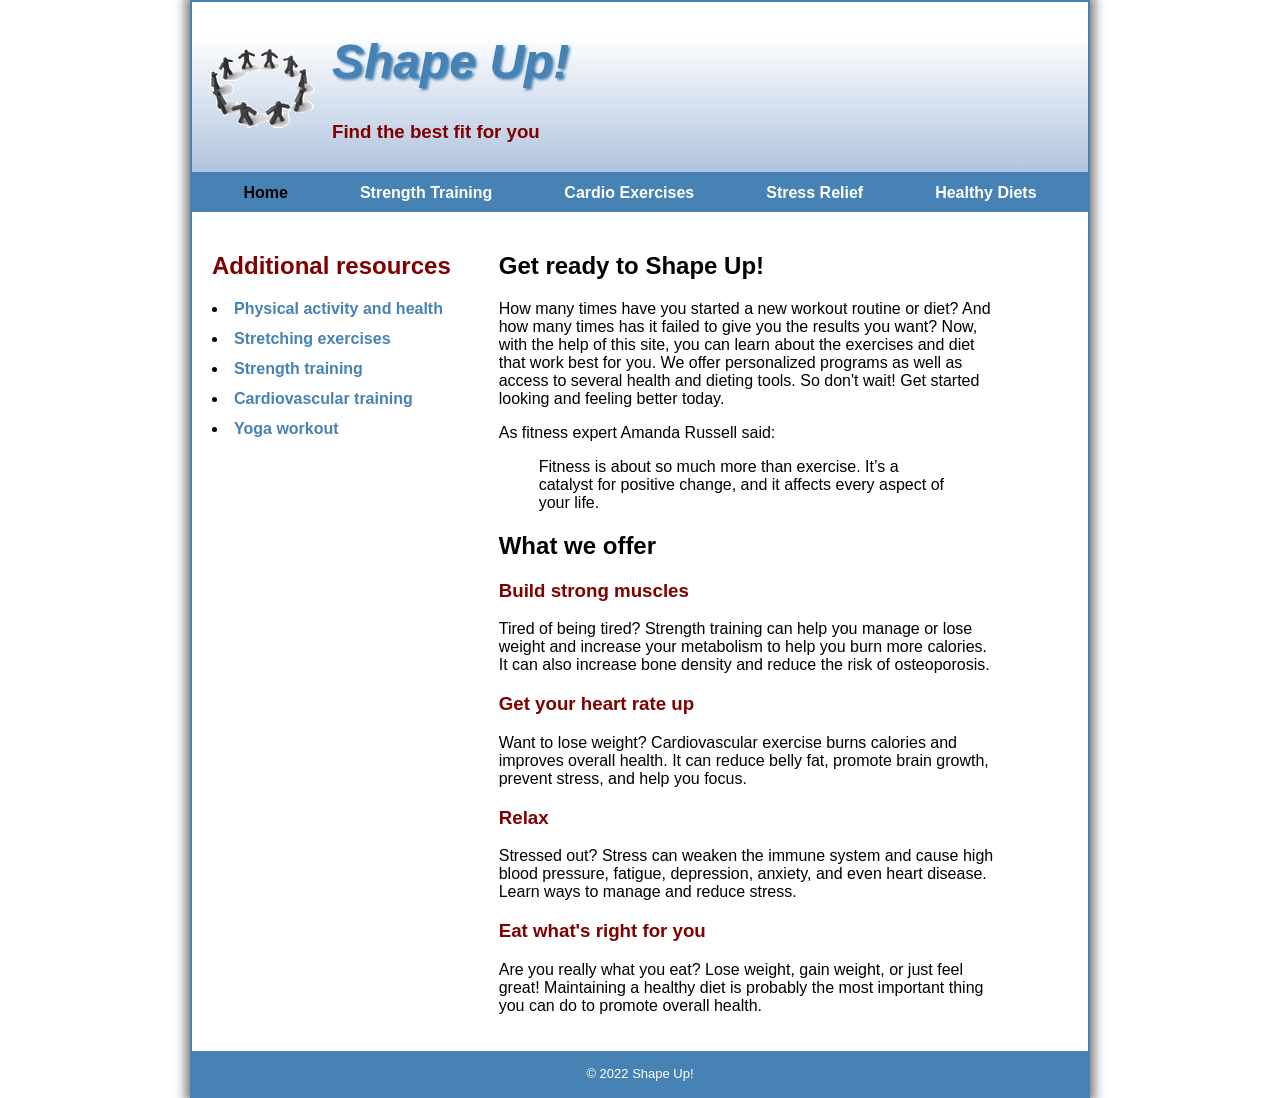
<file: index.html>
<!DOCTYPE html>
<!--No 3 column, no j nav thingy, no flex display use grids do form and video, bmi form 13, 14, 18-->
<html lang="en">
<head>
  <meta charset="utf-8"/>
  <title>Shape Up!</title>
  <link rel="stylesheet" href="styles/main.css">
  <link rel="icon" type="image/x-icon" href="images/favicon.ico">
</head>

<body>
<header>
  <img height="105" width="140" alt="logo of group holding hands" src="images/shape_up_logo.png">
  <h1>Shape Up!</h1>
  <h3>Find the best fit for you</h3>

</header>
<nav>
  <ul>
    <li><a href="index.html" class="current">Home</a></li>
    <li><a href="strength/index.html">Strength Training</a></li>
    <li><a href="cardio/index.html">Cardio Exercises</a></li>
    <li><a href="stress/index.html">Stress Relief</a>
      <ul>
        <li><a href="stress/index.html">What is Stress?</a></li>
        <li><a href="stress/tips.html">5 Helpful Tips</a></li>
        <li><a href="stress/meditate.html">Meditation</a></li>
        <li><a href="stress/vipassana.html">Vipassana</a></li>
      </ul>
    </li>
    <li><a href="diet/index.html">Healthy Diets</a>
      <ul>
        <li><a href="diet/index.html">Why a Healthy Diet?</a></li>
        <li><a href="diet/meals.html">Plan Your Meals</a></li>
        <li><a href="diet/calories.html">Count Your Calories</a></li>
        <li><a href="diet/bmi.html">Calculate Your BMI</a></li>
      </ul>
    </li>
  </ul>
</nav>
<div class="container">
  <aside id="side">
    <h2>Additional resources</h2>
    <ul>
      <li><a href="https://paahjournal.com/" target="_blank">Physical activity and health</a></li>
      <li><a href="https://www.verywellfit.com/relaxing-total-body-stretches-1231150" target="_blank">Stretching exercises</a></li>
      <li><a href="https://www.mayoclinic.org/healthy-lifestyle/fitness/in-depth/strength-training/art-20046670" target="_blank">Strength
        training</a></li>
      <li><a href="https://www.crunch.com/thehub/best-cardiovascular-training-exercises/" target="_blank">Cardiovascular training</a>
      </li>
      <li><a
        href="https://www.bsygroup.co.uk/course-menu-yoga.html?ref=bing&msclkid=238ca35a04321531828cc9ef7edda433&utm_source=bing&utm_medium=cpc&utm_campaign=Search%20-%20Subject%20-%20Yoga&utm_term=yoga%20training&utm_content=Yoga%20Training" target="_blank">Yoga
        workout</a></li>
    </ul>
  </aside>
  <section id="main">
    <h2>Get ready to Shape Up!</h2>
    <p>How many times have you started a new workout routine or diet? And how many times has it failed to give you the
      results you want? Now, with the help of this site, you can learn about the exercises and diet that work best for
      you. We offer personalized programs as well as access to several health and dieting tools. So don't wait! Get
      started looking and feeling better today.</p>
    <p>As fitness expert Amanda Russell said:</p>
    <blockquote>Fitness is about so much more than exercise. It’s a catalyst for positive change, and it affects every
      aspect of your life.
    </blockquote>
    <h2>What we offer</h2>
    <h3>Build strong muscles</h3>
    <p>Tired of being tired? Strength training can help you manage or lose weight and increase your metabolism to help
      you burn more calories. It can also increase bone density and reduce the risk of osteoporosis.
    </p>
    <h3>Get your heart rate up</h3>
    <p>Want to lose weight? Cardiovascular exercise burns calories and improves overall health. It can reduce belly fat,
      promote brain growth, prevent stress, and help you focus.
    </p>
    <h3>Relax</h3>
    <p>Stressed out? Stress can weaken the immune system and cause high blood pressure, fatigue, depression, anxiety,
      and even heart disease. Learn ways to manage and reduce stress.
    </p>
    <h3>Eat what's right for you</h3>
    <p>Are you really what you eat? Lose weight, gain weight, or just feel great! Maintaining a healthy diet is probably
      the most important thing you can do to promote overall health.
    </p>
  </section>
</div>
<footer>
  &copy; 2022 Shape Up!
</footer>
</body>

</html>
</file>
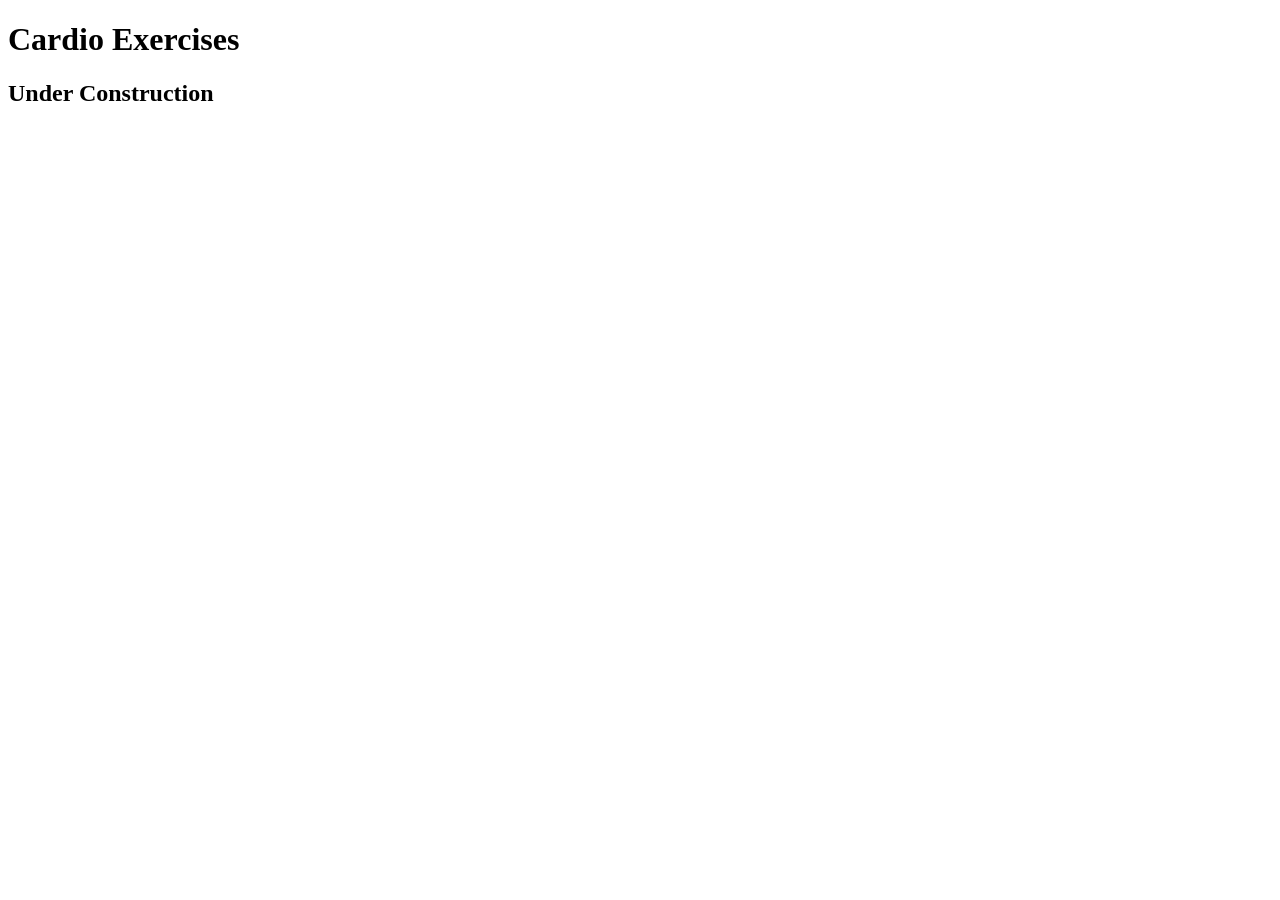
<file: cardio/index.html>
<!DOCTYPE html>

<html lang="en">
<head>
	<meta charset="utf-8">
	<title>Shape Up! | Cardio Exercises</title>
</head>

<body>
	<main>
	    <h1>Cardio Exercises</h1>
		<h2>Under Construction</h2>
	</main>
</body>
</html>
</file>
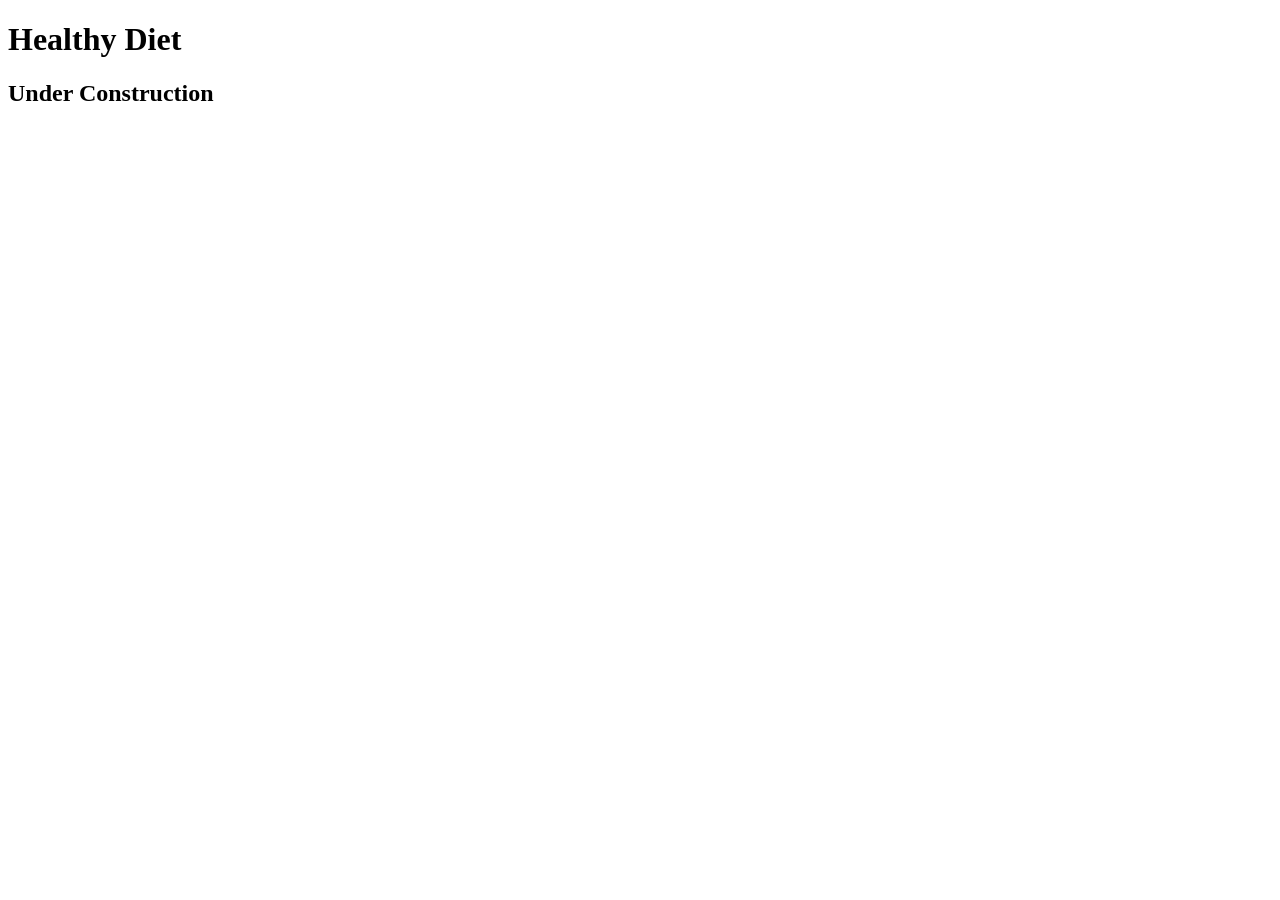
<file: diet/index.html>
<!DOCTYPE html>

<html lang="en">
<head>
	<meta charset="utf-8">
	<title>Shape Up! | Healthy Diet</title>
</head>

<body>
	<main>
	    <h1>Healthy Diet</h1>
		<h2>Under Construction</h2>
	</main>
</body>
</html>
</file>
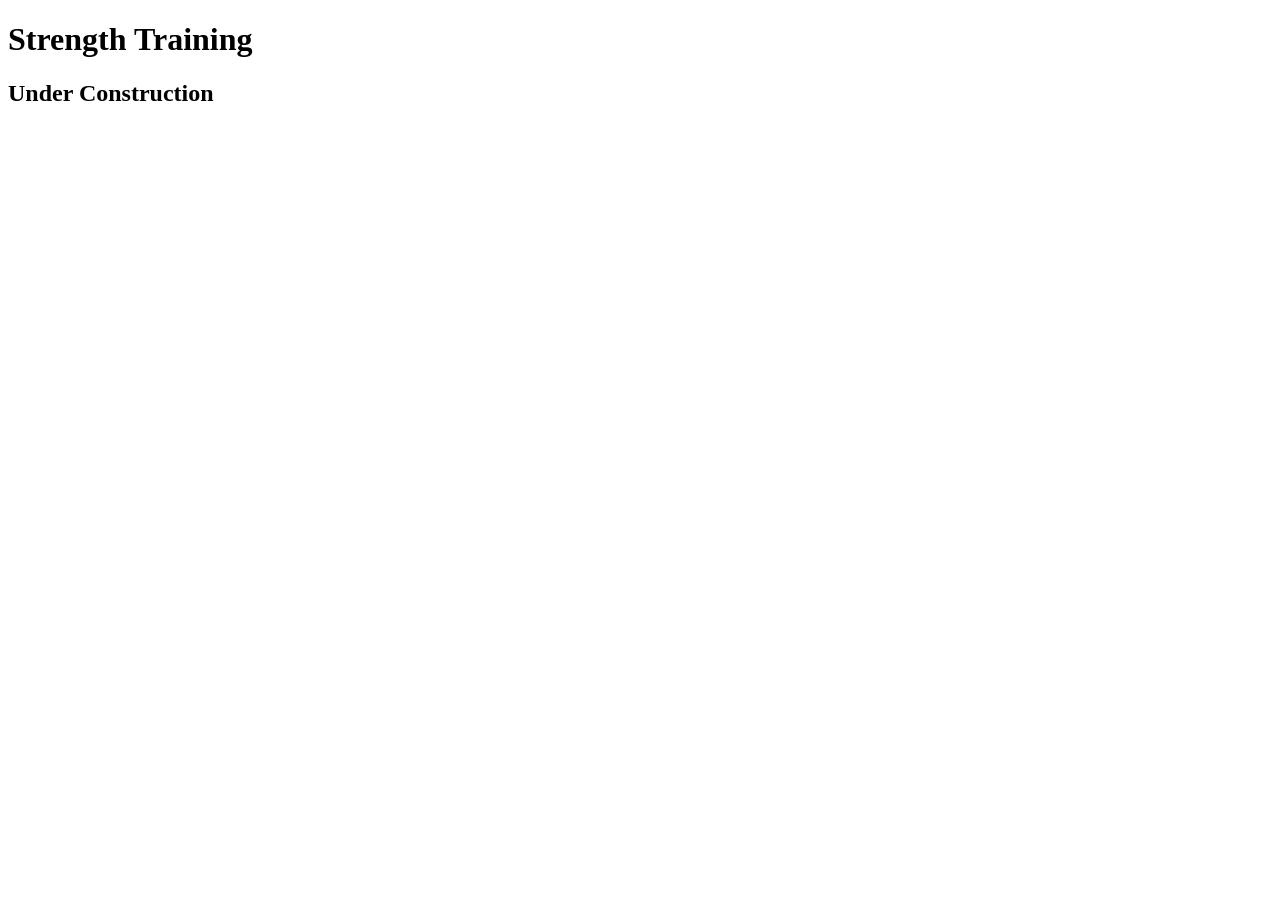
<file: strength/index.html>
<!DOCTYPE html>

<html lang="en">
<head>
	<meta charset="utf-8">
	<title>Shape Up! | Strength Training</title>
</head>

<body>
	<main>
	    <h1>Strength Training</h1>
		<h2>Under Construction</h2>
	</main>
</body>
</html>
</file>
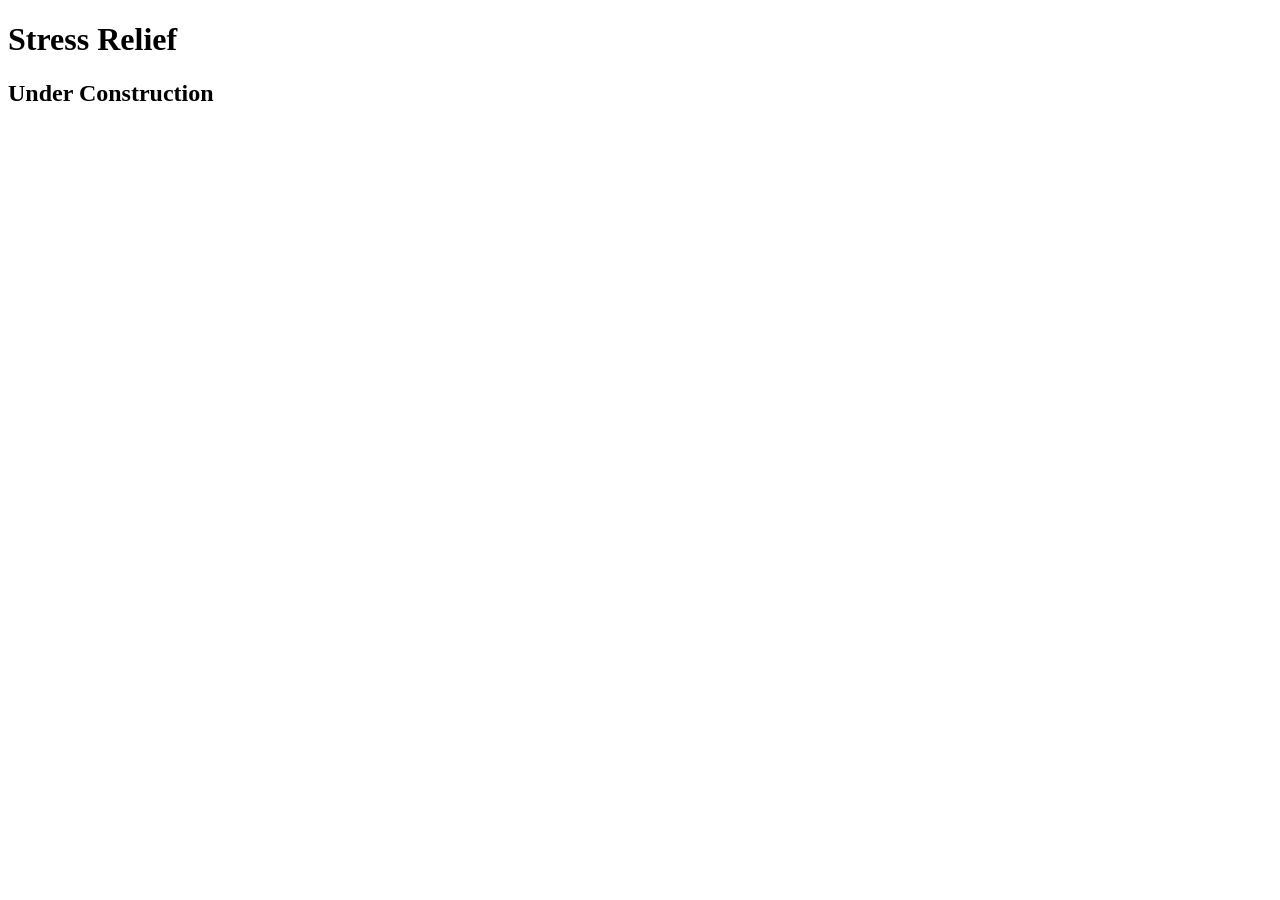
<file: stress/index.html>
<!DOCTYPE html>

<html lang="en">
<head>
	<meta charset="utf-8">
	<title>Shape Up! | Stress</title>
</head>

<body>
    <main>
        <h1>Stress Relief</h1>
        <h2>Under Construction</h2>
	</main>
</body>
</html>
</file>
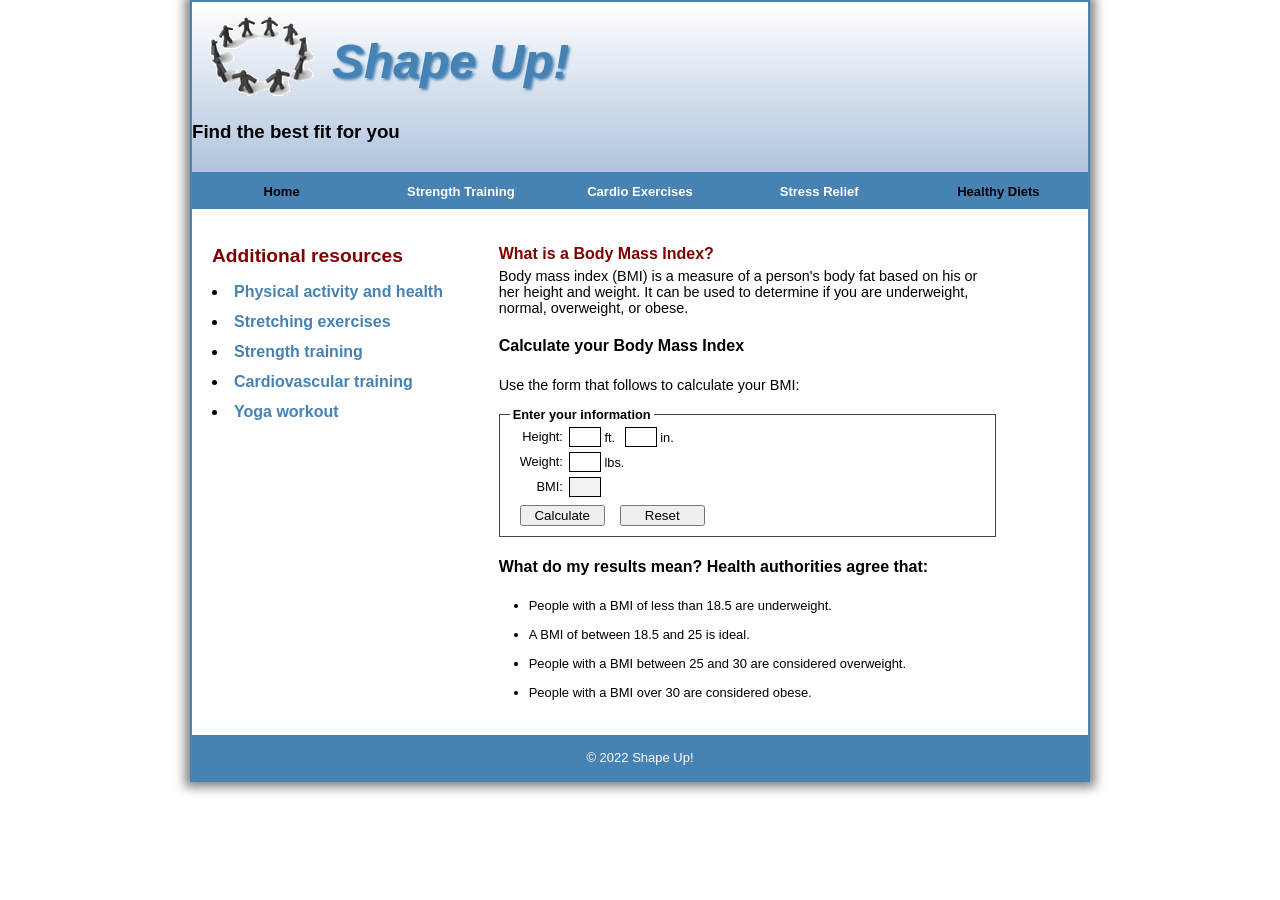
<file: diet/bmi.html>
<!DOCTYPE html>
<html lang="en">
<head>
  <meta charset="UTF-8">
  <title>Shape Up! | BMI</title>
  <link rel="stylesheet" href="/styles/bmi.css">
  <link rel="icon" type="image/x-icon" href="/images/favicon.ico">
</head>
<body>
<header>
  <img height="105" width="140" alt="logo of group holding hands" src="/images/shape_up_logo.png">
  <h1>Shape Up!</h1>
  <h3>Find the best fit for you</h3>

</header>
<nav>
  <ul>
    <li><a href="index.html" class="current">Home</a></li>
    <li><a href="/strength/index.html">Strength Training</a></li>
    <li><a href="/cardio/index.html">Cardio Exercises</a></li>
    <li><a href="/stress/index.html">Stress Relief</a>
      <ul>
        <li><a href="/stress/index.html">What is Stress?</a></li>
        <li><a href="/stress/tips.html">5 Helpful Tips</a></li>
        <li><a href="/stress/meditate.html">Meditation</a></li>
        <li><a href="/stress/vipassana.html">Vipassana</a></li>
      </ul>
    </li>
    <li><a href="/diet/index.html" class="current">Healthy Diets</a>
      <ul>
        <li><a href="/diet/index.html">Why a Healthy Diet?</a></li>
        <li><a href="/diet/meals.html">Plan Your Meals</a></li>
        <li><a href="/diet/calories.html">Count Your Calories</a></li>
        <li><a href="/diet/bmi.html" class="current">Calculate Your BMI</a></li>
      </ul>
    </li>
  </ul>
</nav>
<div class="container">
  <aside id="side">
    <h2>Additional resources</h2>
    <ul>
      <li><a href="https://paahjournal.com/" target="_blank">Physical activity and health</a></li>
      <li><a href="https://www.verywellfit.com/relaxing-total-body-stretches-1231150" target="_blank">Stretching exercises</a></li>
      <li><a href="https://www.mayoclinic.org/healthy-lifestyle/fitness/in-depth/strength-training/art-20046670" target="_blank">Strength
        training</a></li>
      <li><a href="https://www.crunch.com/thehub/best-cardiovascular-training-exercises/" target="_blank">Cardiovascular training</a>
      </li>
      <li><a
        href="https://www.bsygroup.co.uk/course-menu-yoga.html?ref=bing&msclkid=238ca35a04321531828cc9ef7edda433&utm_source=bing&utm_medium=cpc&utm_campaign=Search%20-%20Subject%20-%20Yoga&utm_term=yoga%20training&utm_content=Yoga%20Training" target="_blank">Yoga
        workout</a></li>
    </ul>
  </aside>
  <section id="main">
    <h3>What is a Body Mass Index?</h3>
    <p>Body mass index (BMI) is a measure of a person's body fat based on his or her height and weight. It can be used to determine if you are underweight, normal, overweight, or obese.</p>
    <h4>Calculate your Body Mass Index</h4>
    <p>Use the form that follows to calculate your BMI:</p>
    <form>
      <fieldset>
        <legend>Enter your information</legend>
        <div class="fields">
          <label for="feet">Height:</label>
          <div class="height">
            <input type="text" id="feet" name="feet"> ft.
            <input type="text" id="inch" name="inch"> in.
          </div>

          <label for="weight">Weight:</label>
          <div>
            <input type="text" id="weight" name="weight"> lbs.
          </div>

          <label for="bmi_result">BMI:</label>
          <div>
            <input type="text" id="bmi_result" name="bmi_result" readonly>
          </div>
        </div>
        <div class="buttons">
          <input type="button" id="calculate" value="Calculate">
          <input type="reset" value="Reset">
        </div>
      </fieldset>
    </form>
    <h4>What do my results mean? Health authorities agree that:</h4>
    <ul>
      <li><p>People with a BMI of less than 18.5 are underweight.</p></li>
      <li><p>A BMI of between 18.5 and 25 is ideal.</p></li>
      <li><p>People with a BMI between 25 and 30 are considered overweight.</p></li>
      <li><p>People with a BMI over 30 are considered obese.</p></li>
    </ul>
  </section>
</div>
<footer>
  &copy; 2022 Shape Up!
</footer>
</body>
</html>
</file>
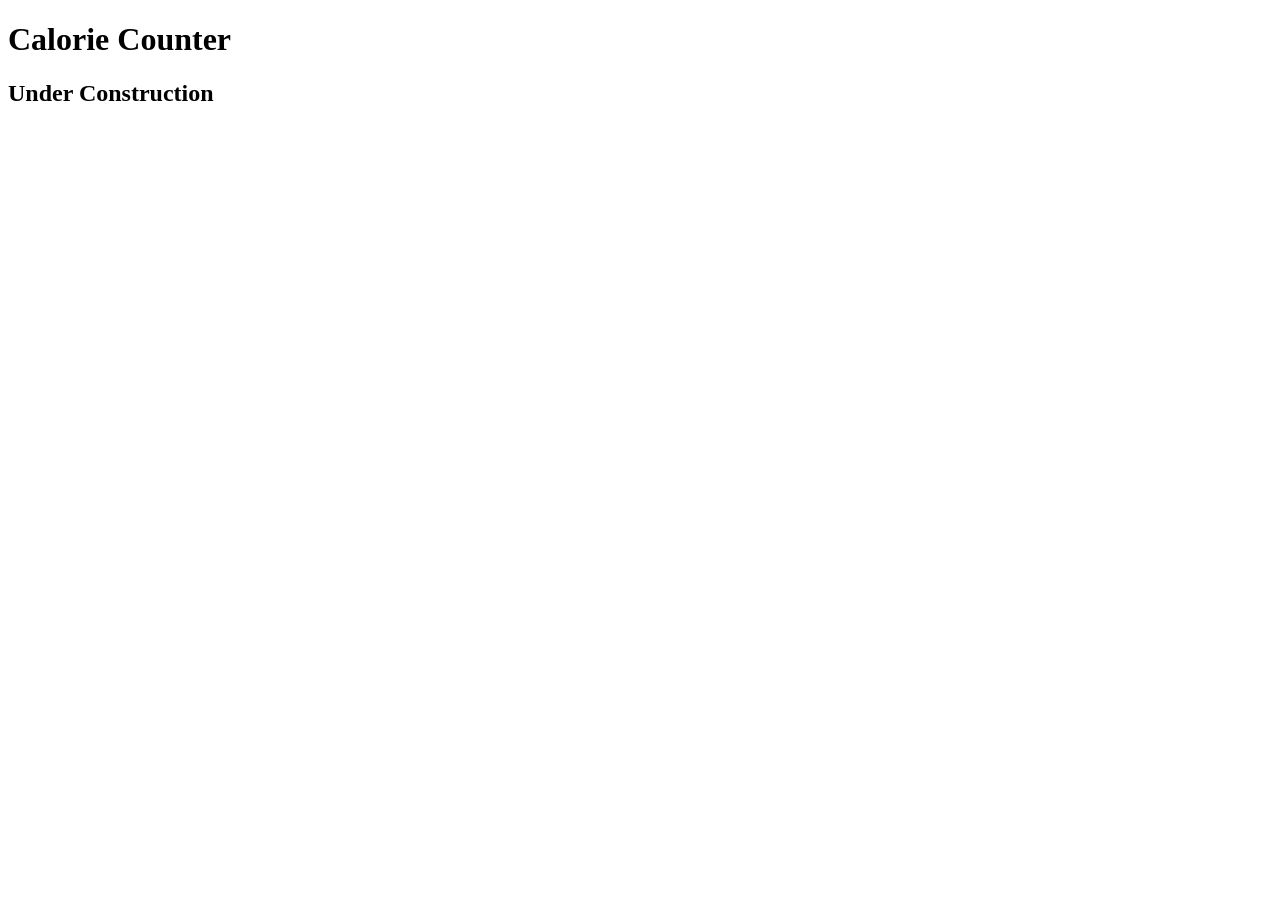
<file: diet/calories.html>
<!DOCTYPE html>

<html lang="en">
<head>
	<meta charset="utf-8">
	<title>Shape Up! | Calorie Counter</title>
</head>

<body>
	<main>
	    <h1>Calorie Counter</h1>
		<h2>Under Construction</h2>	      
    </main>
</body>
</html>
</file>
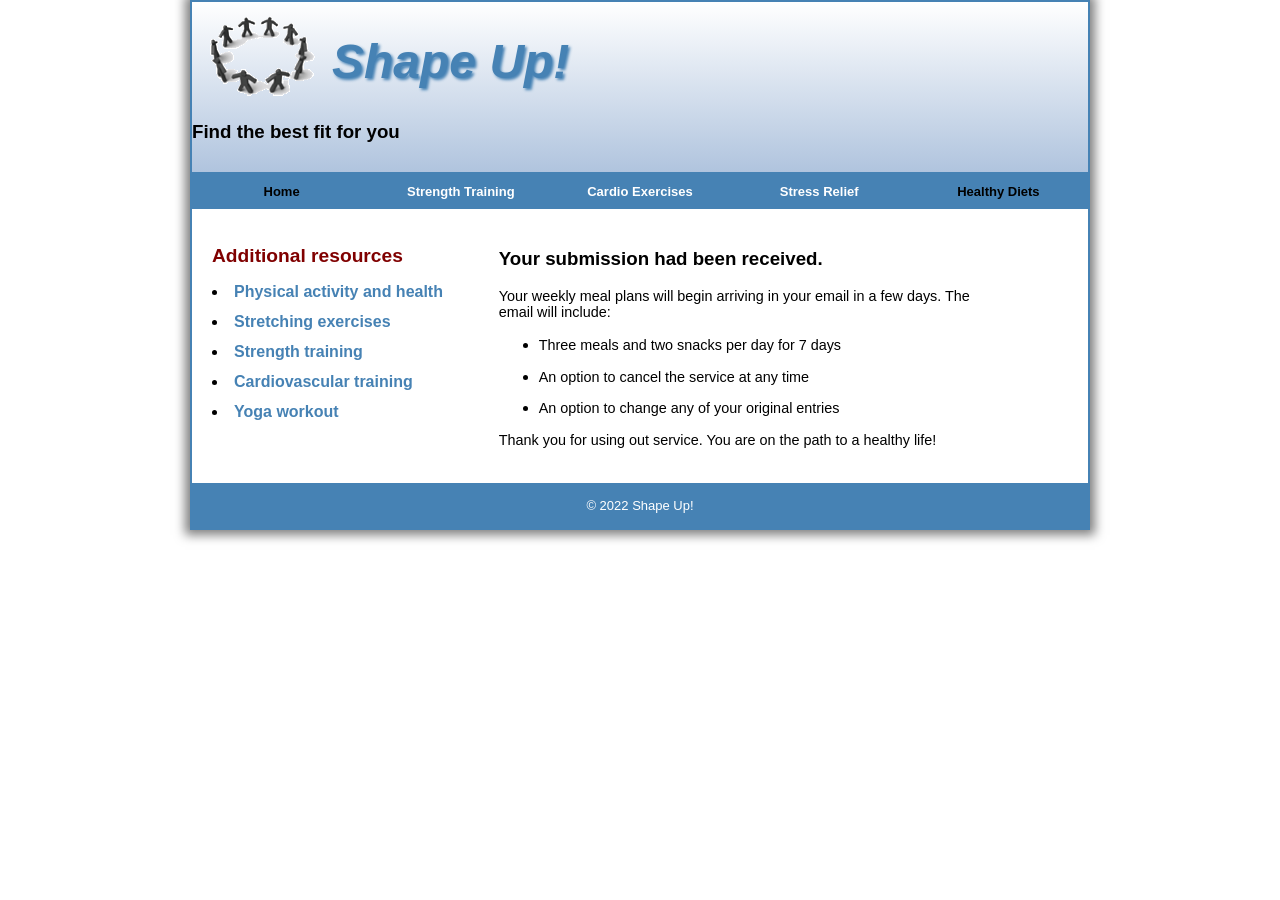
<file: diet/meal_request.html>
<!DOCTYPE html>
<html lang="en">
<head>
  <meta charset="UTF-8">
  <title>Shape Up! | Meal Request</title>
  <!--  <link rel="stylesheet" href="/styles/main.css">-->
  <link rel="stylesheet" href="/styles/meals.css">
  <link rel="icon" type="image/x-icon" href="/images/favicon.ico">
</head>
<body>
<header>
  <img height="105" width="140" alt="logo of group holding hands" src="/images/shape_up_logo.png">
  <h1>Shape Up!</h1>
  <h3>Find the best fit for you</h3>

</header>
<nav>
  <ul>
    <li><a href="index.html" class="current">Home</a></li>
    <li><a href="/strength/index.html">Strength Training</a></li>
    <li><a href="/cardio/index.html">Cardio Exercises</a></li>
    <li><a href="/stress/index.html">Stress Relief</a>
      <ul>
        <li><a href="/stress/index.html">What is Stress?</a></li>
        <li><a href="/stress/tips.html">5 Helpful Tips</a></li>
        <li><a href="/stress/meditate.html">Meditation</a></li>
        <li><a href="/stress/vipassana.html">Vipassana</a></li>
      </ul>
    </li>
    <li><a href="/diet/index.html" class="current">Healthy Diets</a>
      <ul>
        <li><a href="/diet/index.html">Why a Healthy Diet?</a></li>
        <li><a href="/diet/meals.html" class="current">Plan Your Meals</a></li>
        <li><a href="/diet/calories.html">Count Your Calories</a></li>
        <li><a href="/diet/bmi.html">Calculate Your BMI</a></li>
      </ul>
    </li>
  </ul>
</nav>
<div class="container">
  <aside id="side">
    <h2>Additional resources</h2>
    <ul>
      <li><a href="https://paahjournal.com/" target="_blank">Physical activity and health</a></li>
      <li><a href="https://www.verywellfit.com/relaxing-total-body-stretches-1231150" target="_blank">Stretching exercises</a></li>
      <li><a href="https://www.mayoclinic.org/healthy-lifestyle/fitness/in-depth/strength-training/art-20046670" target="_blank">Strength
        training</a></li>
      <li><a href="https://www.crunch.com/thehub/best-cardiovascular-training-exercises/" target="_blank">Cardiovascular training</a>
      </li>
      <li><a
        href="https://www.bsygroup.co.uk/course-menu-yoga.html?ref=bing&msclkid=238ca35a04321531828cc9ef7edda433&utm_source=bing&utm_medium=cpc&utm_campaign=Search%20-%20Subject%20-%20Yoga&utm_term=yoga%20training&utm_content=Yoga%20Training" target="_blank">Yoga
        workout</a></li>
    </ul>
  </aside>
  <section id="main">
    <h3>Your submission had been received.</h3>
    <p>Your weekly meal plans will begin arriving in your email in a few days. The email will include:</p>
    <ul>
      <li><p>Three meals and two snacks per day for 7 days</p></li>
      <li><p>An option to cancel the service at any time</p></li>
      <li><p>An option to change any of your original entries</p></li>
    </ul>
    <p>Thank you for using out service. You are on the path to a healthy life!</p>
  </section>
</div>
<footer>
  &copy; 2022 Shape Up!
</footer>
</body>
</html>
</file>
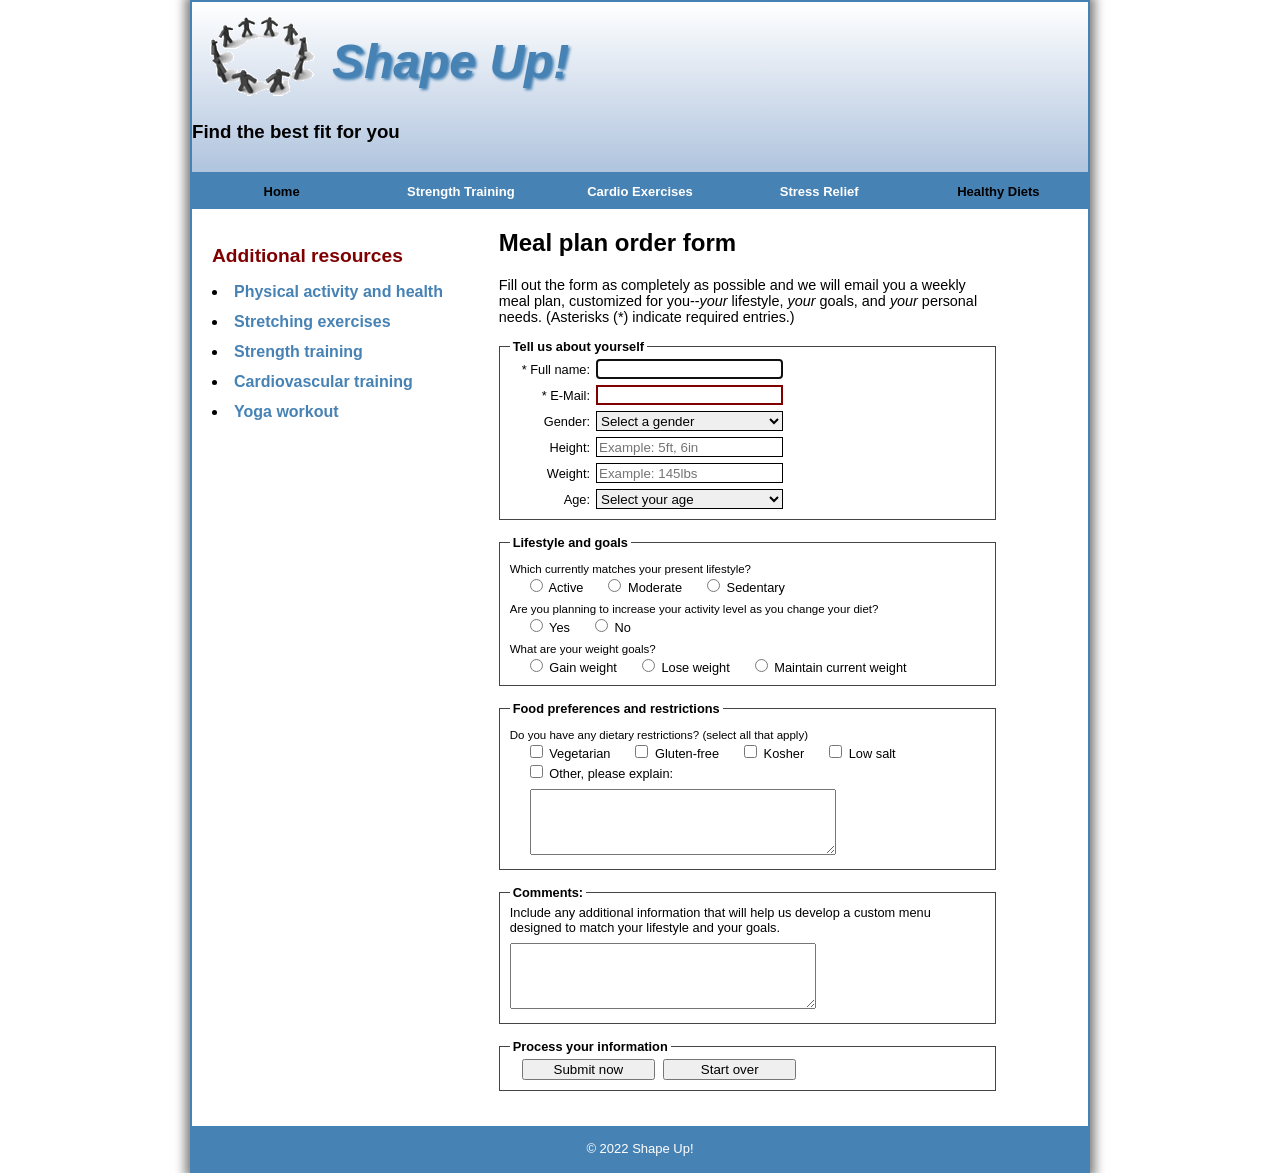
<file: diet/meals.html>
<!DOCTYPE html>

<html lang="en">
<head>
  <meta charset="utf-8">
  <title>Shape Up! | Meal Plan</title>
<!--  <link rel="stylesheet" href="/styles/main.css">-->
  <link rel="stylesheet" href="/styles/meals.css">
  <link rel="icon" type="image/x-icon" href="/images/favicon.ico">
</head>
<body>
<header>
  <img height="105" width="140" alt="logo of group holding hands" src="/images/shape_up_logo.png">
  <h1>Shape Up!</h1>
  <h3>Find the best fit for you</h3>

</header>
<nav>
  <ul>
    <li><a href="index.html" class="current">Home</a></li>
    <li><a href="/strength/index.html">Strength Training</a></li>
    <li><a href="/cardio/index.html">Cardio Exercises</a></li>
    <li><a href="/stress/index.html">Stress Relief</a>
      <ul>
        <li><a href="/stress/index.html">What is Stress?</a></li>
        <li><a href="/stress/tips.html">5 Helpful Tips</a></li>
        <li><a href="/stress/meditate.html">Meditation</a></li>
        <li><a href="/stress/vipassana.html">Vipassana</a></li>
      </ul>
    </li>
    <li><a href="/diet/index.html" class="current">Healthy Diets</a>
      <ul>
        <li><a href="/diet/index.html">Why a Healthy Diet?</a></li>
        <li><a href="/diet/meals.html" class="current">Plan Your Meals</a></li>
        <li><a href="/diet/calories.html">Count Your Calories</a></li>
        <li><a href="/diet/bmi.html">Calculate Your BMI</a></li>
      </ul>
    </li>
  </ul>
</nav>
<div class="container">
  <aside id="side">
    <h2>Additional resources</h2>
    <ul>
      <li><a href="https://paahjournal.com/" target="_blank">Physical activity and health</a></li>
      <li><a href="https://www.verywellfit.com/relaxing-total-body-stretches-1231150" target="_blank">Stretching exercises</a></li>
      <li><a href="https://www.mayoclinic.org/healthy-lifestyle/fitness/in-depth/strength-training/art-20046670" target="_blank">Strength
        training</a></li>
      <li><a href="https://www.crunch.com/thehub/best-cardiovascular-training-exercises/" target="_blank">Cardiovascular training</a>
      </li>
      <li><a
        href="https://www.bsygroup.co.uk/course-menu-yoga.html?ref=bing&msclkid=238ca35a04321531828cc9ef7edda433&utm_source=bing&utm_medium=cpc&utm_campaign=Search%20-%20Subject%20-%20Yoga&utm_term=yoga%20training&utm_content=Yoga%20Training" target="_blank">Yoga
        workout</a></li>
    </ul>
  </aside>
  <section id="main">
    <h2>Meal plan order form</h2>
    <p>Fill out the form as completely as possible and we will email you a weekly meal plan, customized for
      you--<em>your</em> lifestyle, <em>your</em> goals, and <em>your</em> personal needs. (Asterisks (*) indicate
      required entries.)</p>

    <form action="meal_request.html" method="get">
      <fieldset>
        <legend>Tell us about yourself</legend>
        <div class="fields">
          <label for="full_name">* Full name:</label>
          <input type="text" id="full_name" name="full_name" required autofocus>

          <label for="email">* E-Mail:</label>
          <input type="email" id="email" name="email" required>

          <label for="gender">Gender:</label>
          <select id="gender" name="gender">
            <option value="">Select a gender</option>
            <option value="female">Female</option>
            <option value="male">Male</option>
            <option value="other">Other</option>
          </select>

          <label for="height">Height:</label>
          <input type="text" id="height" name="height" placeholder="Example: 5ft, 6in">

          <label for="weight">Weight:</label>
          <input type="text" id="weight" name="weight" placeholder="Example: 145lbs">

          <label for="age">Age:</label>
          <select id="age" name="age">
            <option value="">Select your age</option>
            <option value="under18">Under 18</option>
            <option value="18-29">18 to 29</option>
            <option value="30-39">30 to 39</option>
            <option value="40-49">40 to 49</option>
            <option value="50-59">50 to 59</option>
            <option value="60plus">60 or older</option>
          </select>
        </div>
      </fieldset>

      <fieldset>
        <legend>Lifestyle and goals</legend>
        <p>Which currently matches your present lifestyle?</p>
        <div class="options">
          <label><input type="radio" name="lifestyle" value="active"> Active</label>
          <label><input type="radio" name="lifestyle" value="moderate"> Moderate</label>
          <label><input type="radio" name="lifestyle" value="sedentary"> Sedentary</label>
        </div>

        <p>Are you planning to increase your activity level as you change your diet?</p>
        <div class="options">
          <label><input type="radio" name="increase_activity" value="yes"> Yes</label>
          <label><input type="radio" name="increase_activity" value="no"> No</label>
        </div>

        <p>What are your weight goals?</p>
        <div class="options">
          <label><input type="radio" name="weight_goal" value="gain"> Gain weight</label>
          <label><input type="radio" name="weight_goal" value="lose"> Lose weight</label>
          <label><input type="radio" name="weight_goal" value="maintain"> Maintain current weight</label>
        </div>
      </fieldset>

      <fieldset>
        <legend>Food preferences and restrictions</legend>
        <p>Do you have any dietary restrictions? (select all that apply)</p>
        <div class="options">
          <label><input type="checkbox" name="restrictions" value="vegetarian"> Vegetarian</label>
          <label><input type="checkbox" name="restrictions" value="gluten_free"> Gluten-free</label>
          <label><input type="checkbox" name="restrictions" value="kosher"> Kosher</label>
          <label><input type="checkbox" name="restrictions" value="low_salt"> Low salt</label>
        </div>
        <div class="options">
          <label><input type="checkbox" name="restrictions" value="other"> Other, please explain:</label>
        </div>
        <textarea name="other_restrictions" rows="4" cols="35" aria-label="Explain other dietary restrictions"></textarea>
      </fieldset>

      <fieldset>
        <legend>Comments:</legend>
        <label for="comments">Include any additional information that will help us develop a custom menu designed
          to match your lifestyle and your goals.</label>
        <textarea id="comments" name="comments" rows="4" cols="35"></textarea>
      </fieldset>

      <fieldset>
        <legend>Process your information</legend>
        <div class="buttons">
          <input type="submit" value="Submit now">
          <input type="reset" value="Start over">
        </div>
      </fieldset>
    </form>
  </section>
</div>
<footer>
  &copy; 2022 Shape Up!
</footer>
</body>
</html>
</file>
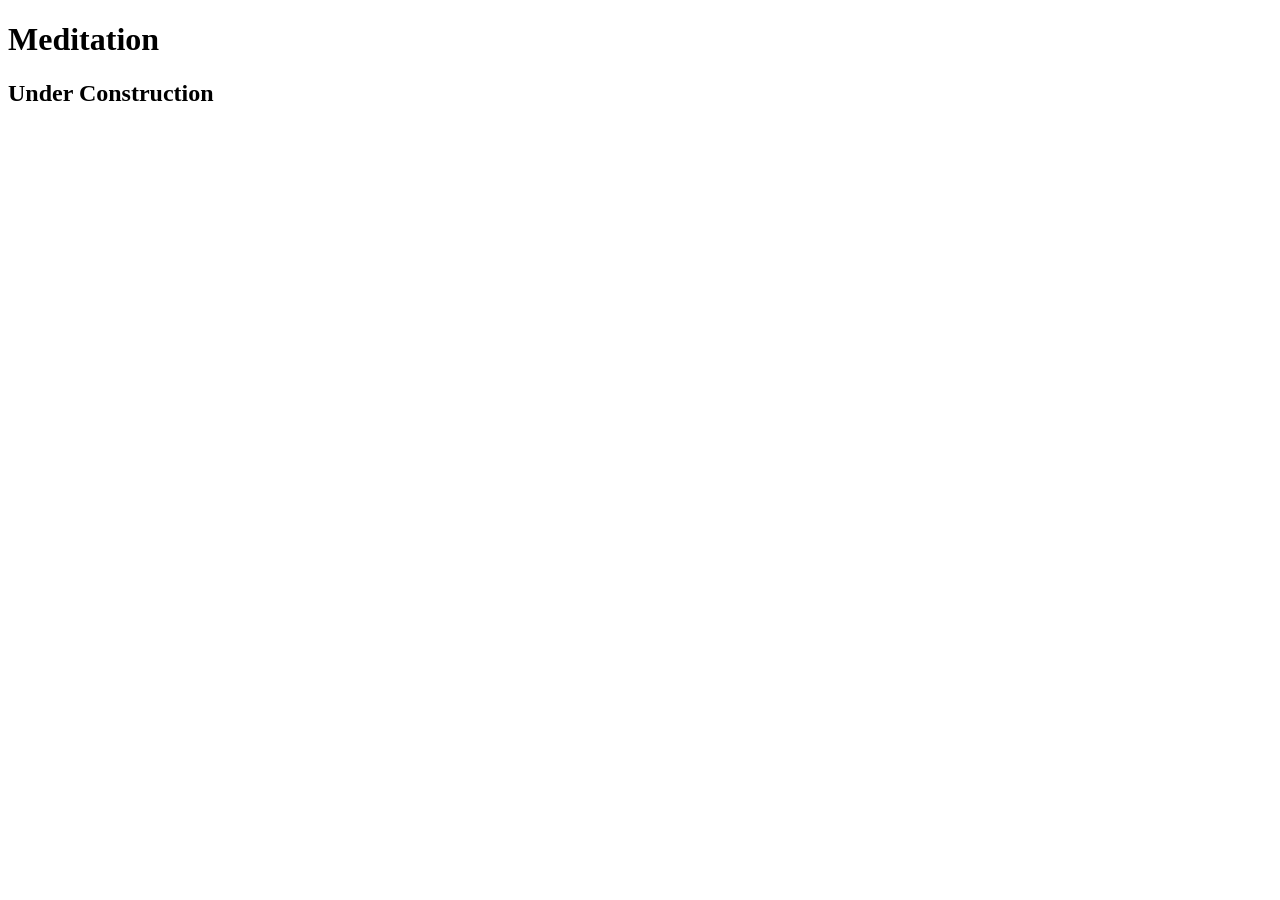
<file: stress/meditate.html>
<!DOCTYPE html>

<html lang="en">
<head>
	<meta charset="utf-8">
	<title>Shape Up! | Meditation</title>
</head>

<body>
	<main>
	    <h1>Meditation</h1>
		<h2>Under Construction</h2>
	</main>
</body>
</html>
</file>
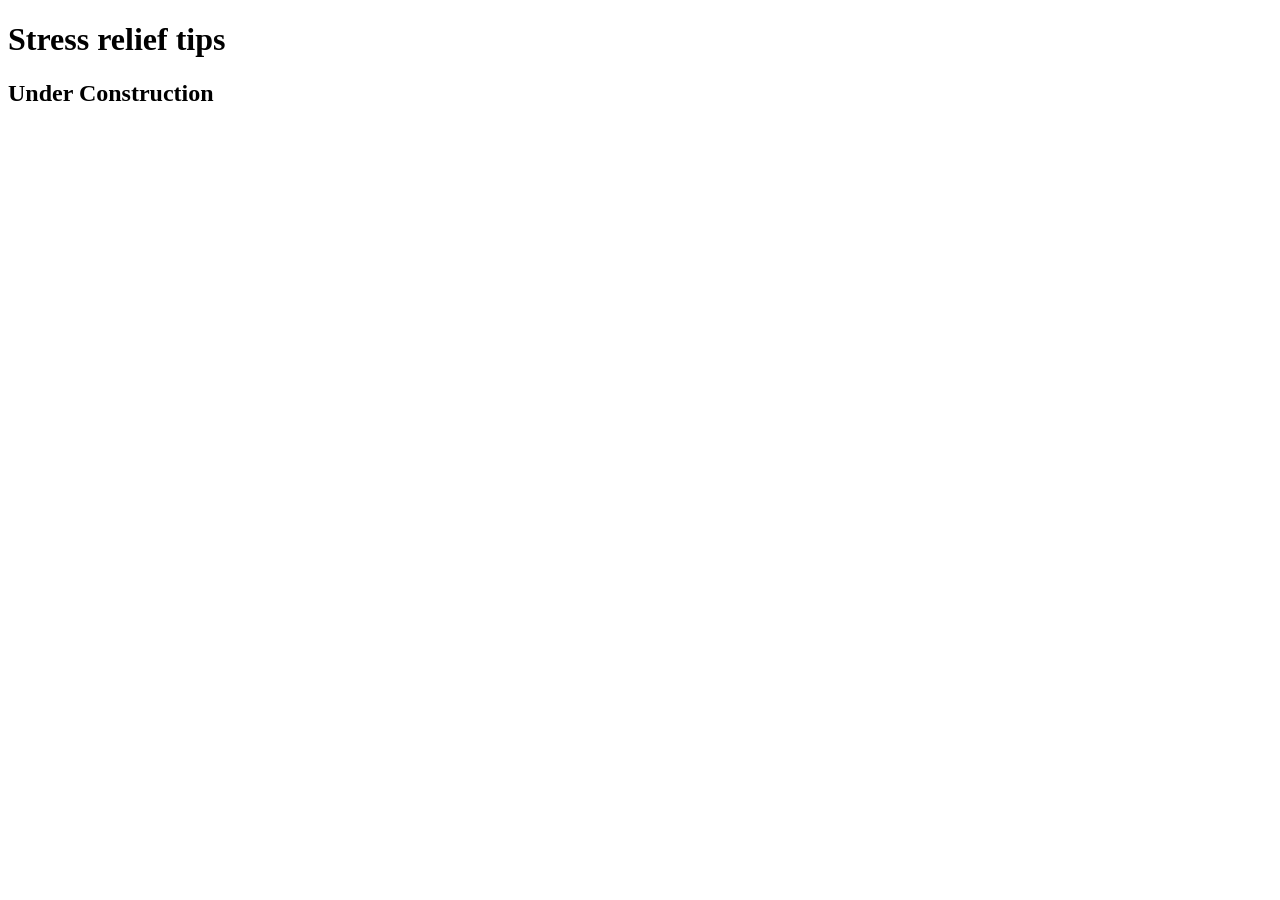
<file: stress/tips.html>
<!DOCTYPE html>

<html lang="en">
<head>
	<meta charset="utf-8">
	<title>Shape Up! | Stress Relief Tips</title>
</head>

<body>
	<main>
	    <h1>Stress relief tips</h1>
		<h2>Under Construction</h2>
	</main>
</body>
</html>
</file>
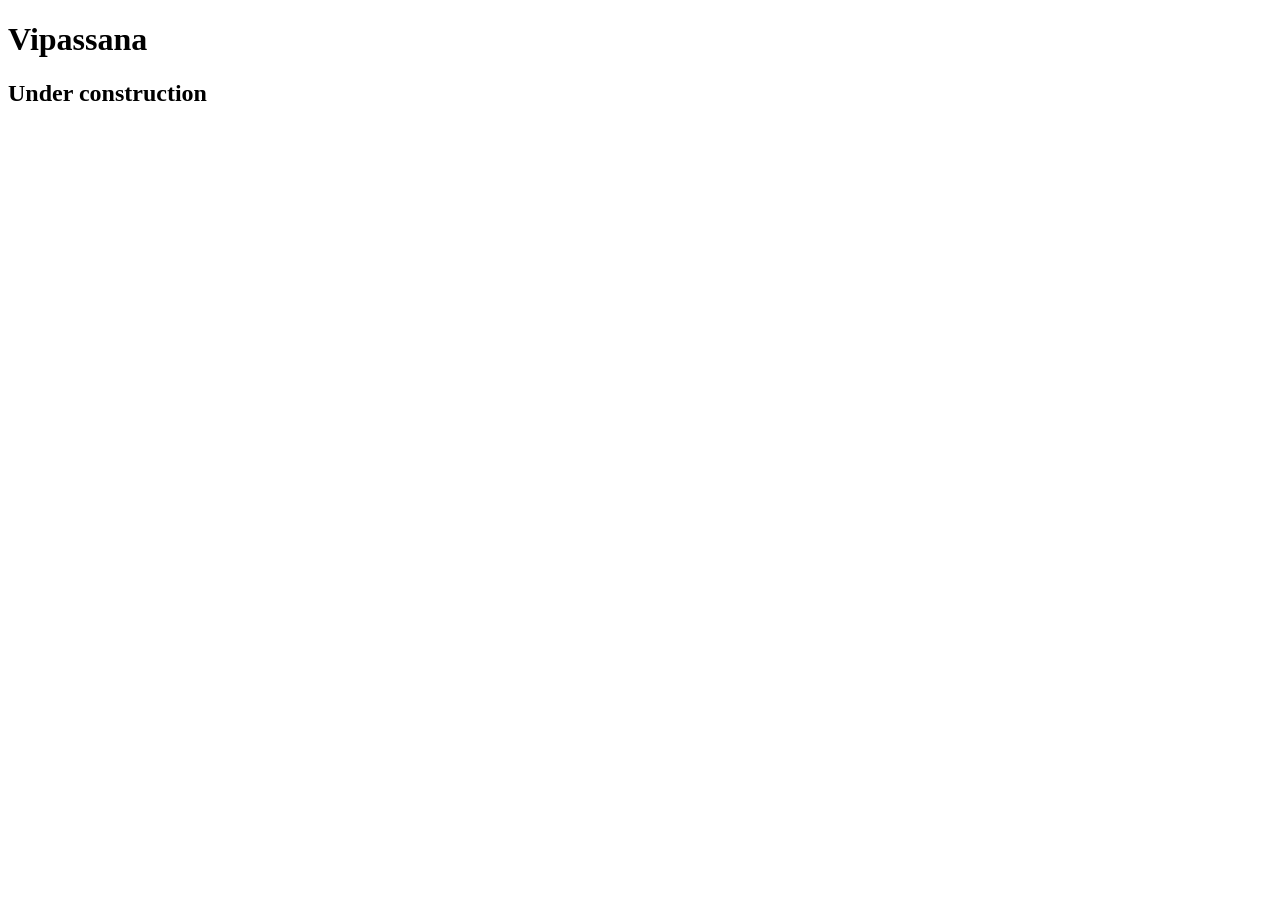
<file: stress/vipassana.html>
<!DOCTYPE html>

<html lang="en">
<head>
	<meta charset="utf-8">
	<title>Shape Up! | Vipassana</title>
</head>

<body>
    <main>
        <h1>Vipassana</h1>
        <h2>Under construction</h2>
    </main>
</body>
</html>
</file>
<file: styles/main.css>
* {
  font-family: sans-serif;
}
body {
  gap: 20px;
  box-sizing: border-box;
  width: 900px;
  border: 2px solid steelblue;
  box-shadow: 0 0 10px 5px rgba(0, 0, 0, 0.5);
  box-shadow-spread: 3px;
  margin: auto;
}
.container {
  display: grid;
  grid-template-columns: repeat(2,32% 60%);
  gap: 0;
}
header {
  border-bottom: 2px solid steelblue;
  background-image: linear-gradient(to bottom, white, lightsteelblue);
  padding-bottom: 10px;
}
header img {
   float: left;
 }
header h1, header h3 {
  text-indent: unset;
}
footer {
  background: steelblue;
  color: white;
  padding-top: 15px;
  padding-bottom: 15px;
  text-align: center;
  font-size: small;
}
#main {
  grid-column: 2;
}
#side {
  grid-column: 1;
}
#main, #side{
  padding: 20px;
}
.column {
  float: left;
  width: 245px;
}
#main a:visited, #main a:link {
  color: maroon;
}
#main a:hover, #main a:focus{
  color: steelblue;
}
#side a:visited, #side a:link {
  color: steelblue;
  font-weight: bold;
}
#side a:hover, #side a:focus {
  color: maroon;
}
#side h2 {
  color: maroon;
}
h1 {
  color: steelblue;
  font-style: italic;
  text-shadow: 2px 2px 3px steelblue;
  font-size: xxx-large;
}
h3 {
  color: maroon;
}
li {
  margin-bottom: 12px;
}
li:last-child {
  margin-bottom: 0px;
}
nav {
  background: steelblue;
}
nav ul {
  margin: 0;
  padding: 0;
  list-style-type: none;
}
nav > ul {
  display: grid;
  grid-auto-flow: column;
  gap: 2em;
  justify-content: center;
}
nav li {
  position: relative;
  margin-bottom: 0;
}
nav a {
  display: block;
  padding: 10px 20px;
  color: white;
  font-weight: bold;
  text-decoration: none;
}
nav a.current {
  color: black;
}
nav a:hover, nav a:focus {
  background: lightsteelblue;
}
nav ul ul {
  display: none;
  position: absolute;
  top: 100%;
  left: 0;
  min-width: 100%;
  background: steelblue;
  z-index: 10; /*works because of absolute position, for drop down content, puts submenu in front of content*/
}
nav li:hover > ul,
nav li:focus-within > ul {
  display: block;
}
nav ul ul a {
  white-space: nowrap;
}
#side ul {
  padding-left: 0;
  list-style-position: inside;
}
#side a:link, #side a:visited,
#side a:hover, #side a:focus {
  text-decoration: none;
}
</file>
<file: styles/bmi.css>
/* Styles copied from main */
* {
  font-family: sans-serif;
}
body {
  box-sizing: border-box;
  width: 900px;
  border: 2px solid steelblue;
  box-shadow: 0 0 10px 5px rgba(0, 0, 0, 0.5);
  margin: auto;
}
.container {
  display: grid;
  grid-template-columns: 32% 60%;
  gap: 0;
}
header {
  display: flow-root;
  border-bottom: 2px solid steelblue;
  background-image: linear-gradient(to bottom, white, lightsteelblue);
  padding-bottom: 10px;
}
header img {
  float: left;
}
header h1, header h3 {
  text-indent: unset;
}
h1 {
  color: steelblue;
  font-style: italic;
  text-shadow: 2px 2px 3px steelblue;
  font-size: xxx-large;
}
footer {
  background: steelblue;
  color: white;
  padding-top: 15px;
  padding-bottom: 15px;
  text-align: center;
  font-size: small;
}
#main {
  grid-column: 2;
}
#side {
  grid-column: 1;
}
#main, #side {
  padding: 20px;
}
#side h2 {
  color: maroon;
  font-size: 1.2em;
}
#side a:visited, #side a:link {
  color: steelblue;
  font-weight: bold;
}
#side a:hover, #side a:focus {
  color: maroon;
}
li {
  margin-bottom: 12px;
}
li:last-child {
  margin-bottom: 0;
}

/* Navigation menu */
nav {
  background: steelblue;
}
nav ul {
  margin: 0;
  padding: 0;
  list-style-type: none;
}
nav > ul {
  display: grid;
  grid-auto-flow: column;
  grid-auto-columns: 1fr;
}
nav li {
  position: relative;
  margin-bottom: 0;
}
nav a {
  display: block;
  padding: 10px 20px;
  color: white;
  font-weight: bold;
  font-size: small;
  text-align: center;
  text-decoration: none;
}
nav a.current {
  color: black;
}
nav a:hover, nav a:focus {
  background: lightsteelblue;
}
nav ul ul {
  display: none;
  position: absolute;
  top: 100%;
  left: 0;
  min-width: 100%;
  background: steelblue;
  z-index: 10;
}
nav li:hover > ul,
nav li:focus-within > ul {
  display: block;
}
nav ul ul a {
  white-space: nowrap;
}

/* Sidebar list */
#side ul {
  padding-left: 0;
  list-style-position: inside;
}
#side a:link, #side a:visited,
#side a:hover, #side a:focus {
  text-decoration: none;
}
/*BMI*/
#main h2 {
  margin-top: 0;
}
#main h3 {
  color: maroon;
  font-size: 1em;
  margin-bottom: 5px;
}
#main p {
  margin-top: 0;
  font-size: 0.9em;
}
#main > ul {
  padding-left: 30px;
  font-size: 0.9em;
}
#main > ul li {
  margin-bottom: 4px;
}

/* BMI form */
form {
  font-size: 0.8em;
  margin-bottom: 15px;
}
fieldset {
  border: 1px solid #444;
  margin: 0;
  padding: 5px 10px 10px 10px;
}
legend {
  font-weight: bold;
  padding: 0 3px;
}
.fields {
  display: grid;
  grid-template-columns: auto auto;
  justify-content: start;
  align-items: center;
  column-gap: 6px;
  row-gap: 5px;
  padding-left: 10px;
  margin-bottom: 8px;
}
.fields label {
  text-align: right;
}
.fields input {
  box-sizing: border-box;
  width: 32px;
  height: 20px;
  border: 1px solid black;
}
.height input:last-of-type {
  margin-left: 6px;
}
#bmi_result {
  background: #f2f2f2;
}
.buttons {
  display: grid;
  grid-template-columns: 85px 85px;
  justify-content: start;
  column-gap: 15px;
  padding-left: 10px;
}
</file>
<file: styles/meals.css>
/* Styles copied from main */
* {
  font-family: sans-serif;
}
body {
  box-sizing: border-box;
  width: 900px;
  border: 2px solid steelblue;
  box-shadow: 0 0 10px 5px rgba(0, 0, 0, 0.5);
  margin: auto;
}
.container {
  display: grid;
  grid-template-columns: 32% 60%;
  gap: 0;
}
header {
  display: flow-root;
  border-bottom: 2px solid steelblue;
  background-image: linear-gradient(to bottom, white, lightsteelblue);
  padding-bottom: 10px;
}
header img {
  float: left;
}
header h1, header h3 {
  text-indent: unset;
}
h1 {
  color: steelblue;
  font-style: italic;
  text-shadow: 2px 2px 3px steelblue;
  font-size: xxx-large;
}
footer {
  background: steelblue;
  color: white;
  padding-top: 15px;
  padding-bottom: 15px;
  text-align: center;
  font-size: small;
}
#main {
  grid-column: 2;
}
#side {
  grid-column: 1;
}
#main, #side {
  padding: 20px;
}
#side h2 {
  color: maroon;
  font-size: 1.2em;
}
#side a:visited, #side a:link {
  color: steelblue;
  font-weight: bold;
}
#side a:hover, #side a:focus {
  color: maroon;
}
li {
  margin-bottom: 12px;
}
li:last-child {
  margin-bottom: 0;
}

/* Navigation menu */
nav {
  background: steelblue;
}
nav ul {
  margin: 0;
  padding: 0;
  list-style-type: none;
}
nav > ul {
  display: grid;
  grid-auto-flow: column;
  grid-auto-columns: 1fr;
}
nav li {
  position: relative;
  margin-bottom: 0;
}
nav a {
  display: block;
  padding: 10px 20px;
  color: white;
  font-weight: bold;
  font-size: small;
  text-align: center;
  text-decoration: none;
}
nav a.current {
  color: black;
}
nav a:hover, nav a:focus {
  background: lightsteelblue;
}
nav ul ul {
  display: none;
  position: absolute;
  top: 100%;
  left: 0;
  min-width: 100%;
  background: steelblue;
  z-index: 10;
}
nav li:hover > ul,
nav li:focus-within > ul {
  display: block;
}
nav ul ul a {
  white-space: nowrap;
}

/* Sidebar list */
#side ul {
  padding-left: 0;
  list-style-position: inside;
}
#side a:link, #side a:visited,
#side a:hover, #side a:focus {
  text-decoration: none;
}

/* Meal plan form */
#main h2 {
  margin-top: 0;
}
#main p {
  font-size: 0.9em;
}
form {
  font-size: 0.8em;
}
fieldset {
  border: 1px solid #444;
  margin: 0 0 15px 0;
  padding: 5px 10px 10px 10px;
}
legend {
  font-weight: bold;
  padding: 0 3px;
}
fieldset p {
  margin: 8px 0 4px 0;
  font-size: 1em;
}

/* labels and controls aligned in a grid */
.fields {
  display: grid;
  grid-template-columns: auto auto;
  justify-content: start;
  align-items: center;
  column-gap: 6px;
  row-gap: 6px;
  padding-left: 12px;
}
.fields label {
  text-align: right;
}
.fields input, .fields select {
  box-sizing: border-box;
  width: 14em;
  height: 20px;
  border: 1px solid black;
}

/* Required fields*/
input:required:invalid {
  border: 2px solid maroon;
}
input:required:valid {
  border: 1px solid black;
}

/* Radio buttons and check boxes */
.options {
  display: grid;
  grid-auto-flow: column;
  justify-content: start;
  column-gap: 25px;
  padding-left: 20px;
  margin-top: 4px;
}
.options input {
  margin: 0 3px 0 0;
}

/* Text areas */
textarea {
  display: block;
  box-sizing: border-box;
  width: 23em;
  margin: 8px 0 4px 20px;
}
label[for="comments"] {
  display: block;
}
#comments {
  margin-left: 0;
}

/* Buttons */
.buttons {
  display: grid;
  grid-auto-flow: column;
  justify-content: start;
  column-gap: 8px;
  padding-left: 12px;
}
.buttons input {
  width: 10em;
}
</file>
